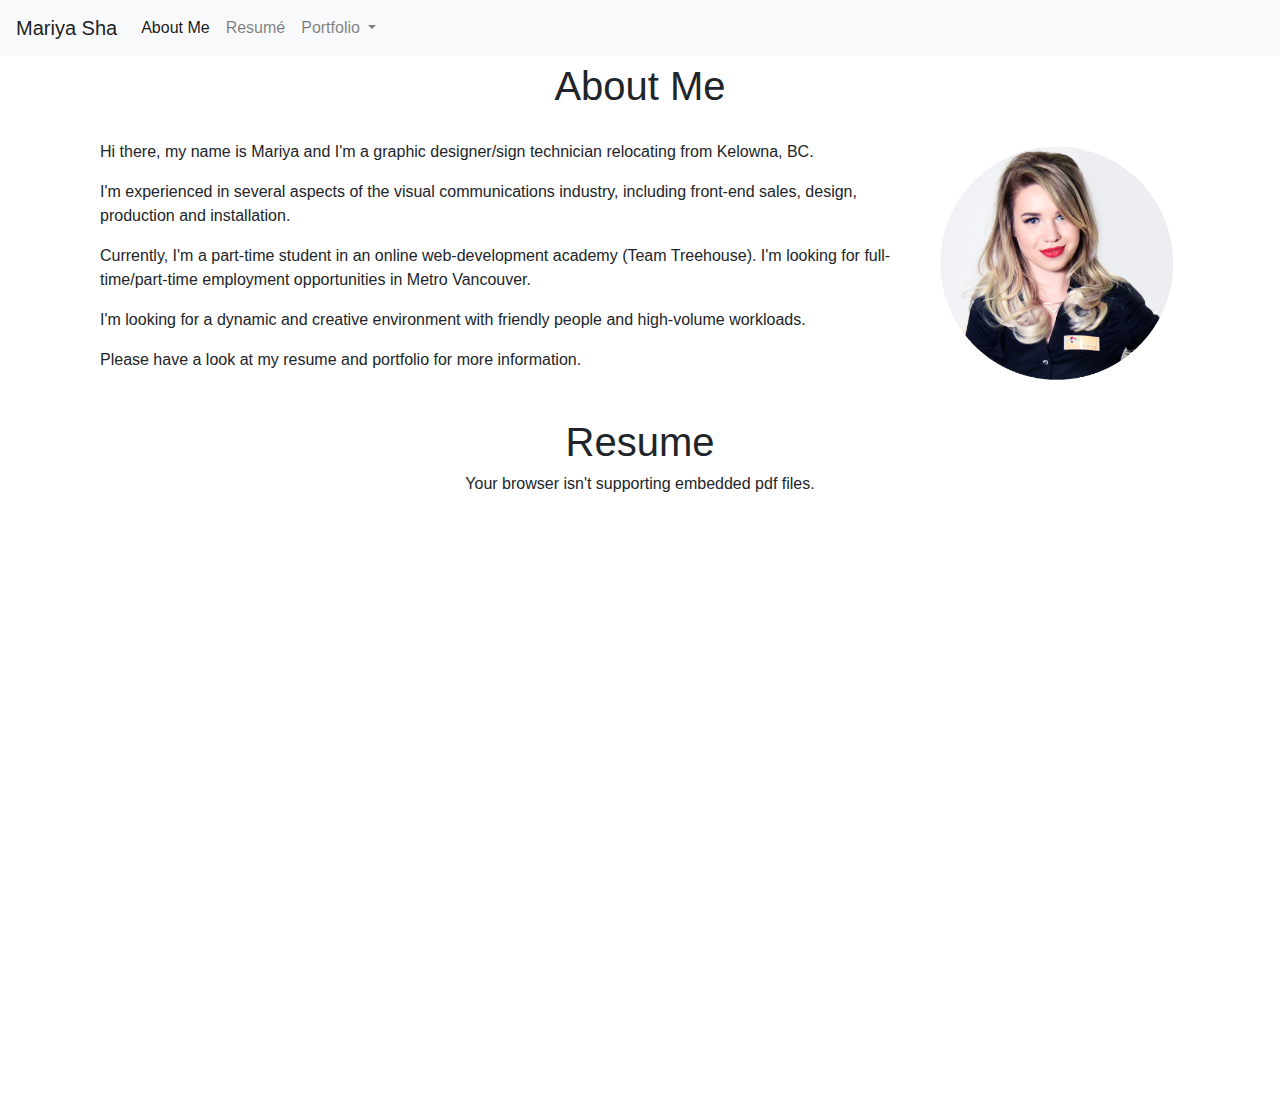
<file: index.html>
<!DOCTYPE html>
<html lang="en">
<head>
    <meta charset="utf-8">
    <meta name="viewport" content="width=device-width, initial-scale=1, shrink-to-fit=no">

    <!-- Bootstrap CSS -->
    <link rel="stylesheet" href="css/bootstrap.min.css">
    <!-- My Css -->
    <link rel="stylesheet" href="css/style.css">
    <title>Mariya Sha - Portfolio</title>
</head>
<body>

<!-- Navigation Menu-->

    <nav class="navbar navbar-expand-md navbar-light fixed-top bg-light" id="top">
        <a class="navbar-brand" href="index.html">Mariya Sha</a>
        <button class="navbar-toggler" type="button" data-toggle="collapse" data-target="#navbarSupportedContent" aria-controls="navbarSupportedContent" aria-expanded="false" aria-label="Toggle navigation">
            <span class="navbar-toggler-icon"></span>
        </button>

        <div class="collapse navbar-collapse" id="navbarSupportedContent">
            <ul class="navbar-nav mr-auto">
                <li class="nav-item active">
                    <a class="nav-link" href="#aboutMe">About Me<span class="sr-only">(current)</span></a>
                </li>
                <li class="nav-item">
                    <a class="nav-link" href="#resume">Resumé</a>
                </li>
                <li class="nav-item dropdown">
                    <a class="nav-link dropdown-toggle" href="http://example.com" id="navbarDropdownMenuLink" data-toggle="dropdown" aria-haspopup="true" aria-expanded="false">
                        Portfolio
                    </a>
                    <div class="dropdown-menu" aria-labelledby="navbarDropdownMenuLink">
                        <a class="dropdown-item" href="graphicDesign.html">Graphic Design</a>
                        <a class="dropdown-item" href="signage.html">Signage Production</a>
                    </div>
                </li>
            </ul>
        </div>
    </nav>

    <!-- About Me -->
    <div class="container" id="aboutMe">
        <h1 class="text-center">About Me</h1>
        <div class="row row-eq-height aboutMeRow">
            <!-- .push and .pull are .order in Bootstrap V4B -->
            <div class="col-sm-3 order-sm-2 col-12">
                <img class="img-fluid myPhoto" src="img/MariyaWhite.png">
            </div>
            <div class="col-sm-9 order-sm-1 col-12">
                <p>Hi there, my name is Mariya and I'm a graphic designer/sign technician relocating from Kelowna, BC.</p>
                <p>I'm experienced in several aspects of the visual communications industry, including front-end sales, design, production and installation.</p>
                <p>Currently, I'm a part-time student in an online web-development academy (Team Treehouse). I'm looking for full-time/part-time employment opportunities in Metro Vancouver. </p>
                <p>I'm looking for a dynamic and creative environment with friendly people and high-volume workloads.</p>
                <p>Please have a look at my resume and portfolio for more information.</p>


            </div>
        </div>
    </div>

<!-- Resume -->
<div class="container" id="resume">
    <h1 class="text-center">Resume</h1>
    <div class="row row-eq-height">
        <div class="embed-responsive embed-responsive-16by9">
            <object class="embed-responsive-item" data="img/Resume.pdf" type="application/pdf" title="Resume Mariya Sha">
                <p style="text-align: center;">Your browser isn't supporting embedded pdf files.</p>
            </object>
        </div>
        </div>
    </div>
</div>

<!-- jQuery first, then Popper.js, then Bootstrap JS -->
<script src="js/jquery.min.js"></script>
<script src="https://cdnjs.cloudflare.com/ajax/libs/popper.js/1.11.0/umd/popper.min.js" integrity="sha384-b/U6ypiBEHpOf/4+1nzFpr53nxSS+GLCkfwBdFNTxtclqqenISfwAzpKaMNFNmj4" crossorigin="anonymous"></script>
<script src="js/bootstrap.min.js"></script>
</body>
</html>
</file>
<file: css/style.css>
/* Gallery Style+Fix*/

#aboutMe {
    margin: 0 auto;
}

.imgFix {
    max-height: 275px;
}

@media (max-width: 992px){
    .imgFix {
        max-height: 180px;
    }
}

@media (max-width: 450px){
    .imgFix {
        max-height: 120px;
    }
}
.gallery {
    margin: 4em auto;
}

.gallery ul {
    margin: 2em auto;
}

/*Home Page - About Me+Resume*/

#aboutMe {
    margin-top: 4em;
}

.aboutMeRow {
    margin: 2em auto;
}

.aboutMeRow div p{
    padding: auto 0;
}
</file>
